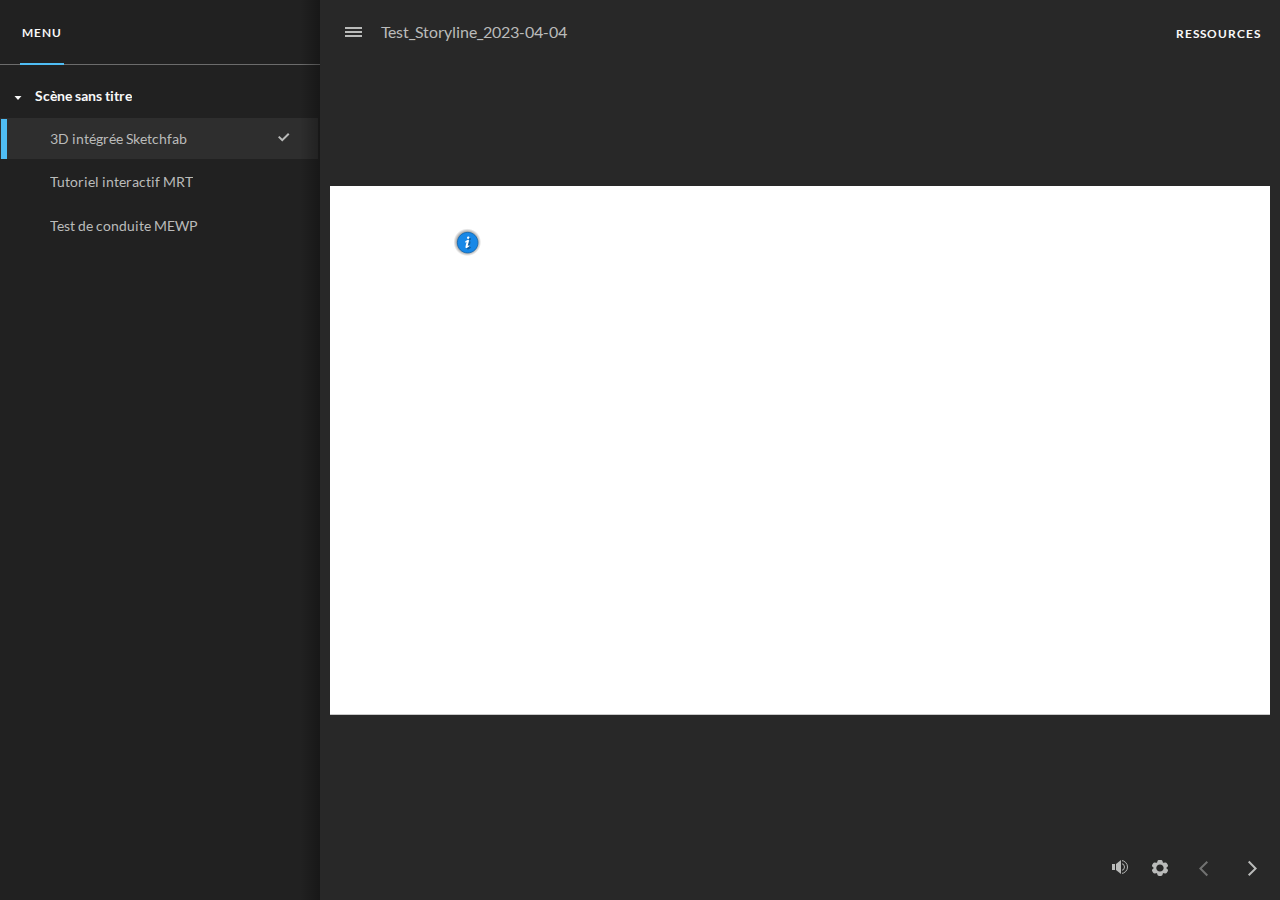
<file: index.html>
﻿<!doctype html>
<html lang="fr-FR">
<head>
  <meta charset="utf-8">
  <!-- Créé à l'aide de Storyline 360 - http://www.articulate.com  -->
  <!-- version: 3.73.30119.0 -->
  <title>Test_Storyline_2023-04-04</title>
  <meta http-equiv="x-ua-compatible" content="IE=edge"/>
  <meta name="viewport" content="width=device-width,initial-scale=1,user-scalable=no,shrink-to-fit=no,minimal-ui"/>
  <meta name="apple-mobile-web-app-capable" content="yes"/>
  <style>
    html, body { height: 100%; padding: 0; margin: 0 }
    #app { height: 100%; width: 100%; }
  </style>

  <script>
    window.DS = {};
    window.globals = {
      DATA_PATH_BASE: '',
      HAS_FRAME: true,
      HAS_SLIDE: true,

      lmsPresent: false,
      tinCanPresent: false,
      cmi5Present: false,
      aoSupport: false,
      scale: 'noscale',
      captureRc: false,
      browserSize: 'optimal',
      bgColor: '#282828',
      features: 'AccessibleVideo,ConnectionMessages,FullScreenToggle,InsertSvgPicture,LayerPresentAsDialog,MultipleQuizTracking,PlayerSpeedControl,StreamingVideo,UpdatedThemeEditor,UseAudioElement',
      themeName: 'unified',
      preloaderColor: '#FFFFFF',
      suppressAnalytics: false,
      productChannel: 'stable',
      publishSource: 'storyline',
      aid: 'aid|29357667-b933-4990-9c91-3ee390b9bc90',
      cid: 'b756033d-7ef5-4639-8465-c485811c43f1',
      playerVersion: '3.73.30119.0',
      publishTimestamp: '2023-04-05T05:02:55.4180419Z',
      maxIosVideoElements: 10,
      connectionSettings: { message: 'Vous%20%C3%AAtes%20hors%20ligne.%20Tentative%20de%20reconnexion...', useDarkTheme: false },

      
      parseParams: function(qs) {
        if (window.globals.parsedParams != null) {
          return window.globals.parsedParams;
        }
        qs = (qs || window.location.search.substr(1)).split('+').join(' ');
        var params = {},
            tokens,
            re = /[?&]?([^=]+)=([^&]*)/g;

        while (tokens = re.exec(qs)) {
          params[decodeURIComponent(tokens[1]).trim()] =
            decodeURIComponent(tokens[2]).trim();
        }
        window.globals.parsedParams = params;
        return params;
      }

    };
  </script>
  <script>
    var isIe11 = ('ActiveXObject' in window || window.MSBlobBuilder != null)
      && window.msCrypto != null && !window.ActiveXObject;
    if (isIe11) {
      window.globals.unsupportedBrowser = true;
      document.write(atob('[base64]'));
    }
  </script>
  
  <script>window.THREE = { };</script>
  
</head>
<body style="background: #282828" class="cs-HTML theme-unified">
  <!-- 360 -->
  <script>!function(){var e,i=/iPhone/i,o=/iPod/i,n=/iPad/i,t=/\biOS-universal(?:.+)Mac\b/i,r=/\bAndroid(?:.+)Mobile\b/i,a=/Android/i,d=/(?:SD4930UR|\bSilk(?:.+)Mobile\b)/i,p=/Silk/i,l=/Windows Phone/i,u=/\bWindows(?:.+)ARM\b/i,b=/BlackBerry/i,s=/BB10/i,c=/Opera Mini/i,f=/\b(CriOS|Chrome)(?:.+)Mobile/i,h=/Mobile(?:.+)Firefox\b/i,v=function(e){return void 0!==e&&"MacIntel"===e.platform&&"number"==typeof e.maxTouchPoints&&e.maxTouchPoints>1&&"undefined"==typeof MSStream};e=function(e){var m={userAgent:"",platform:"",maxTouchPoints:0};e||"undefined"==typeof navigator?"string"==typeof e?m.userAgent=e:e&&e.userAgent&&(m={userAgent:e.userAgent,platform:e.platform,maxTouchPoints:e.maxTouchPoints||0}):m={userAgent:navigator.userAgent,platform:navigator.platform,maxTouchPoints:navigator.maxTouchPoints||0};var g=m.userAgent,y=g.split("[FBAN");void 0!==y[1]&&(g=y[0]),void 0!==(y=g.split("Twitter"))[1]&&(g=y[0]);var A=function(e){return function(i){return i.test(e)}}(g),w={apple:{phone:A(i)&&!A(l),ipod:A(o),tablet:!A(i)&&(A(n)||v(m))&&!A(l),universal:A(t),device:(A(i)||A(o)||A(n)||A(t)||v(m))&&!A(l)},amazon:{phone:A(d),tablet:!A(d)&&A(p),device:A(d)||A(p)},android:{phone:!A(l)&&A(d)||!A(l)&&A(r),tablet:!A(l)&&!A(d)&&!A(r)&&(A(p)||A(a)),device:!A(l)&&(A(d)||A(p)||A(r)||A(a))||A(/\bokhttp\b/i)},windows:{phone:A(l),tablet:A(u),device:A(l)||A(u)},other:{blackberry:A(b),blackberry10:A(s),opera:A(c),firefox:A(h),chrome:A(f),device:A(b)||A(s)||A(c)||A(h)||A(f)},any:!1,phone:!1,tablet:!1};return w.any=w.apple.device||w.android.device||w.windows.device||w.other.device,w.phone=w.apple.phone||w.android.phone||w.windows.phone,w.tablet=w.apple.tablet||w.android.tablet||w.windows.tablet,w}(),"object"==typeof exports&&"undefined"!=typeof module?module.exports=e:"function"==typeof define&&define.amd?define((function(){return e})):this.isMobile=e}();
    window.isMobile.apple.tablet = window.isMobile.apple.tablet ||
      (navigator.platform === 'MacIntel' && navigator.maxTouchPoints > 1);
    window.isMobile.apple.device = window.isMobile.apple.device || window.isMobile.apple.tablet;
    window.isMobile.tablet = window.isMobile.tablet || window.isMobile.apple.tablet;
    window.isMobile.any = window.isMobile.any || window.isMobile.apple.tablet;
  </script>

  <div id="focus-sink" tabindex="-1"></div>

  <div id="preso"></div>
  <script>
    (function() {

      var classTypes = [ 'desktop', 'mobile', 'phone', 'tablet' ];

      var addDeviceClasses = function(prefix, testObj) {
        var curr, i;
        for (i = 0; i < classTypes.length; i++) {
          curr = classTypes[i];
          if (testObj[curr]) {
            document.body.classList.add(prefix + curr);
          }
        }
      };

      var params = window.globals.parseParams(),
          isDevicePreview = params.devicepreview === '1',
          isPhoneOverride = params.deviceType === 'phone' || (isDevicePreview && params.phone == '1'),
          isTabletOverride = (params.deviceType === 'tablet' || isDevicePreview) && !isPhoneOverride,
          isMobileOverride = isPhoneOverride || isTabletOverride;

      var deviceView = {
        desktop: !window.isMobile.any && !isMobileOverride,
        mobile: window.isMobile.any || isMobileOverride,
        phone: isPhoneOverride || (window.isMobile.phone && !isTabletOverride),
        tablet: isTabletOverride || window.isMobile.tablet
      };

      window.globals.deviceView = deviceView;
      window.isMobile.desktop = !window.isMobile.any;
      window.isMobile.mobile = window.isMobile.any;

      addDeviceClasses('view-', deviceView);

    })();
  </script>
  
  <script src='story_content/user.js' type=text/javascript></script>
  <div class="slide-loader"></div>

  <script>
    var doc = document, loader = doc.body.querySelector('.slide-loader'); [ 1, 2, 3 ].forEach(function(n) { var d = doc.createElement('div'); d.style.backgroundColor = window.globals.preloaderColor; d.classList.add('mobile-loader-dot'); d.classList.add('dot' + n); loader.appendChild(d); });
  </script>

  <div class="mobile-load-title-overlay" style="display: none">
    <div class="mobile-load-title">Test_Storyline_2023-04-04</div>
  </div>

  <div class="mobile-chrome-warning"></div>

  
<style>
  .warn-connection-dialog {
    display: none;
    background: transparent;
    pointer-events: none;
    position: fixed;
    left: 0;
    top: 0;
    width: 100%;
    height: 100%;
    z-index: 999;
  }

  .warn-connection-content {
    border-radius: 4px;
    background: white;
    border: 1px solid #E7E7E7;
    color: #333333;
    box-shadow: 0 2px 4px rgba(0, 0, 0, 0.25);
    transition: all 150ms ease-out;
    position: absolute;
    white-space: nowrap;
  }

  .view-phone.is-landscape .warn-connection-content {
    left: 23px;
    bottom: 23px;
  }

  .view-tablet.is-landscape .warn-connection-content {
    left: 50%;
    top: 20px;
    transform: translateX(-50%);
  }

  .is-portrait .warn-connection-content {
    transform: translate(-50%, calc(-100% - 15px));
  }

  .warn-connection-content p {
    display: inline-block;
    margin: 0 8px 0 0;
    line-height: 33px;
    font-size: 11px;
  }

  .warn-connection-content svg {
    position: relative;
    vertical-align: middle;
    margin: 0 2px 2px 8px;
  }

  .view-desktop .warn-connection-content {
    left: 1.5em;
    bottom: 1.5em;
  }

  .view-desktop .warn-connection-content p {
    font-size: 1.1em;
  }

  .is-offline .warn-connection-dialog {
    display: block;
  }

  .is-offline .cs-panel * {
    pointer-events: none !important;
  }

  .is-offline .cs-panel {
    pointer-events: all !important;
  }

  .is-offline #nav-controls * {
    pointer-events: none !important;
  }

  .is-offline #nav-controls {
    pointer-events: all !important;
  }
</style>

<div class="warn-connection-dialog">
  <div class="warn-connection-content">
    <svg width="17" height="15" viewBox="0 0 17 15" xmlns="http://www.w3.org/2000/svg">
      <path fill="#8F0000" stroke="white" d="M16.07,12.98 L15.88,12.23 L9.51,1.21 C8.97,0.26,7.6,0.26,7.06,1.21 L0.69,12.23 C0.15,13.16,0.81,14.36,1.91,14.36 H14.65 C15.47,14.36,16.05,13.7,16.07,12.98 Z"/>
      <path fill="white" stroke="white" d="M8.58,5.5 C8.35,5.28,8.5,5.35,8.21,5.32 C8.09,5.35,7.97,5.49,7.96,5.67 C7.97,5.79,7.98,5.92,7.98,6.04 L7.98,6.04 C7.99,6.17,8,6.31,8.01,6.43 L8.01,6.44 C8.03,6.92,8.06,7.41,8.09,7.9 L8.09,7.9 C8.12,8.39,8.14,8.88,8.17,9.37 C8.17,9.39,8.18,9.42,8.2,9.44 C8.23,9.46,8.25,9.47,8.28,9.47 C8.31,9.47,8.34,9.46,8.35,9.44 C8.37,9.43,8.38,9.4,8.39,9.35 L8.39,9.34 C8.39,9.24,8.4,9.15,8.4,9.05 L8.4,9.05 C8.41,8.96,8.41,8.86,8.42,8.75 C8.43,8.44,8.45,8.12,8.47,7.81 L8.47,7.81 C8.49,7.49,8.51,7.18,8.53,6.87 C8.55,6.46,8.56,6.05,8.59,5.64 L8.6,5.62 C8.6,5.57,8.59,5.53,8.58,5.5 L8.21,5.32 Z"/>
      <circle fill="white" stroke="white" cx="8.3" cy="11.35" r="0.3"/>
    </svg>
    <p>You are offline. Trying to reconnect...</p>
  </div>
</div>

<script>
  (function() {
    window.DS.connection = {
      warningShown: false,
      assets: {},
      loadingAssetGroup: false,
      retryDelay: 500
    };

    // @TODO this is POC code and can be cleaned up a bit more if we move forward
    // with the feature



    // The `window.globals.features` variable must be set in `webpack.dev.config` when testing locally - it is not enough
    // to have it in the data - but it must be set there as well.
    var useConnectionMessages = window.AbortController != null &&
      window.location.protocol != 'file:' &&
      window.globals.features.indexOf('ConnectionMessages') != -1;

    window.DS.connection.useConnectionMessages = useConnectionMessages

    var assetCount = 0;
    var checkLoadedId;
    var connectionSettings = window.globals.connectionSettings;

    if (useConnectionMessages && connectionSettings != null) {
      var contentEl = document.querySelector('.warn-connection-content');
      var messageEl = contentEl.querySelector('p')

      if (connectionSettings.useDarkTheme) {
        contentEl.style.borderColor = '#BABBBA';
        contentEl.style.backgroundColor = '#282828';
        contentEl.style.color = '#FFFFFF';
      }

      if (connectionSettings.message != null) {
        messageEl.textContent = window.decodeURIComponent(connectionSettings.message);
      }
    }

    function checkAssetsReady() {
      for (var i in DS.connection.assets) {
        if (!DS.connection.assets[i].success) {
          return false;
        }
      }
      return true;
    }

    function stopAssetGroup() {
      if (!useConnectionMessages) { return; }

      assetCount = 0;

      DS.connection.oldAssetGroup = DS.connection.assets;
      DS.connection.assets = {};
      DS.connection.loadingAssetGroup = false;
      clearInterval(checkLoadedId);
    }

    function startAssetGroup() {
      if (!useConnectionMessages) { return; }
      var ticks = 0;
      clearInterval(checkLoadedId);
      checkLoadedId = setInterval(function() {
        var loaded = 0;
        if (assetCount === 0 && loaded === 0) {
          clearInterval(checkLoadedId);
          return;
        }

        for (var i in DS.connection.assets) {
          if (DS.connection.assets[i].success) {
            loaded++;
          }
        }

        if (assetCount === loaded && checkAssetsReady()) {
          for (var i in DS.connection.assets) {
            if (DS.connection.assets[i].action) {
              DS.connection.assets[i].action();
            }
          }
          hideWarning();
          stopAssetGroup();
        }
      }, 100)
    }

    function requiredAsset(url, action, retry, type) {
      if (!useConnectionMessages) { return; }
      if (DS.connection.assets[url]) { return; }

      DS.connection.assets[url] = {
        success: false, action: action, retry: retry, type: type
      };
      assetCount = Object.keys(DS.connection.assets).length;
      if (!DS.connection.loadingAssetGroup) {
        startAssetGroup();
      }
      DS.connection.loadingAssetGroup = true;
    }

    function assetLoaded(url) {
      if (!useConnectionMessages) { return; }
      if (DS.connection.assets[url]) {
        DS.connection.assets[url].success = true;
      }
    }

    function assetFailed(url) {
      if (!useConnectionMessages) { return; }
      if (!DS.connection.assets[url]) {
        if (/\.js$/.test(url)) {
          setTimeout(function() {
            if (DS.connection.lastSlideLoaded != null) {
              DS.connection.lastSlideLoaded();
            }
          }, DS.connection.retryDelay);
        }
        return;
      }
      if (!DS.connection.warningShown) { showWarning(); }
      if (DS.connection.assets[url].retry) {
        setTimeout(function() {
          if (!DS.connection.assets[url].success) {
            DS.connection.assets[url].retry()
          }
        }, DS.connection.retryDelay);
      }
    }

    function hideWarning() {
      document.body.classList.remove('is-offline');
      DS.connection.warningShown = false;
    }
    DS.connection.hideWarning = hideWarning

    function showWarning(btn) {
      document.body.classList.add('is-offline')
      DS.connection.warningShown = true;
      updateWarningPosition();
    }

    function updateWarningPosition() {
      if (!DS.connection.warningShown) {
        return;
      }

      var isPortrait = document.body.classList.contains('is-portrait');
      var warningEl = document.querySelector('.warn-connection-content');

      if (isPortrait) {
        var slide = document.querySelector('.primary-slide');
        var slideRect = slide.getBoundingClientRect();

        warningEl.style.top = `${slideRect.top}px`
        warningEl.style.left = `${slideRect.left + slideRect.width / 2}px`
      } else {
        warningEl.style.top = null;
        warningEl.style.left = null;
      }

      window.requestAnimationFrame(updateWarningPosition);
    }

    // these will all be noops if the feature flag isn't set in
    // the data and `window.globals.features`
    DS.connection.requiredAsset = requiredAsset;
    DS.connection.assetLoaded = assetLoaded;
    DS.connection.assetFailed = assetFailed;
    DS.connection.stopAssetGroup = stopAssetGroup;
    DS.connection.startAssetGroup = startAssetGroup;
  })();
</script>


  <script>
    
    if (window.autoSpider && window.vInterfaceObject) {
      document.querySelector('.mobile-load-title-overlay').style.display = 'none';
    }
  </script>

  

  <link rel="stylesheet" href="html5/data/css/output.min.css" data-noprefix/>
</body>
<script src="html5/lib/scripts/bootstrapper.min.js"></script>
</html>
</file>
<file: html5/data/css/output.min.css>
@font-face {
  font-family: 'LatoBold Charset1_ BoldBCD203CF';
  src: url('[data-uri]');
  font-style: normal;
  font-weight: normal;
}
@font-face {
  font-family: 'Lato Charset1_ 6bcb05Wn06DBA131';
  src: url('[data-uri]');
  font-style: normal;
  font-weight: normal;
}
@font-face {
  font-family: 'Open SansBold CharsBold2E9900D5';
  src: url('[data-uri]');
  font-style: normal;
  font-weight: normal;
}
@font-face {
  font-family: 'Open SansBold CharsBoldE47A47C6';
  src: url('[data-uri]');
  font-style: normal;
  font-weight: normal;
}
.cs-HTML {
  background: rgba(40, 40, 40, 1);
}
.cs-pxabnsnfns00001100101 .cs-infopanel  {
  box-shadow: 0 1px 0 rgba(0, 0, 0, 0);
  background: rgba(255, 255, 255, 1);
}
.cs-pxabnsnfns00001100101 .cs-infopanel .cs-link {
  color: rgba(186, 187, 186, 1);
}
.cs-pxabnsnfns00001100101 .cs-infopanel .cs-link:hover {
  color: rgba(255, 255, 255, 1);
}
.cs-pxabnsnfns00001100101 .cs-infopanel .cs-name {
  color: rgba(68, 68, 68, 1);
}
.cs-pxabnsnfns00001100101 .cs-infopanel .cs-title {
  color: rgba(153, 153, 153, 1);
}
.cs-pxabnsnfns00001100101 .cs-infopanelpopup  {
  box-shadow: 0 1px 0 rgba(0, 0, 0, 0);
  background: rgba(0, 0, 0, 0);
}
.cs-pxabnsnfns00001100101 .cs-infopanelpopup .cs-link {
  color: rgba(255, 0, 0, 1);
}
.cs-pxabnsnfns00001100101 .cs-infopanelpopup .cs-link:hover {
  color: rgba(255, 255, 255, 1);
}
.cs-pxabnsnfns00001100101 .cs-infopanelpopup .cs-name {
  color: rgba(255, 255, 255, 1);
}
.cs-pxabnsnfns00001100101 .cs-infopanelpopup .cs-bio {
  color: rgba(186, 187, 186, 1);
}
.cs-pxabnsnfns00001100101 .cs-timer  {
  color: rgba(186, 187, 186, 1);
}
.cs-pxabnsnfns00001100101 .cs-duration stop:first-child {
  stop-color: rgba(60, 60, 60, 1);
}
.cs-pxabnsnfns00001100101 .cs-duration stop:last-child {
  stop-color: rgba(60, 60, 60, 1);
}
.cs-pxabnsnfns00001100101 .cs-elapsed stop:first-child {
  stop-color: rgba(254, 227, 71, 1);
}
.cs-pxabnsnfns00001100101 .cs-elapsed stop:last-child {
  stop-color: rgba(254, 227, 71, 1);
}
.cs-pxabnsnfns00001100101 .cs-timer .cs-pie .cs-innerstroke {
  stroke: rgba(199, 199, 199, 1);
}
.cs-pxabnsnfns00001100101 .cs-timer .cs-pie .cs-innerborder {
  stroke: rgba(255, 255, 255, 1);
}
.cs-pxabnsnfns00001100101 .cs-window  {
  box-shadow: 0 8px 5px rgba(0, 0, 0, 0.2);
  border-color: rgba(49, 99, 0, 0);
  background: rgba(33, 33, 33, 1);
  color: rgba(248, 248, 248, 1);
}
.cs-pxabnsnfns00001100101 .cs-window .cs-diva {
  border-color: rgba(78, 78, 78, 1);
}
.cs-pxabnsnfns00001100101 .cs-window .cs-divb {
  border-color: rgba(78, 78, 78, 0);
}
.cs-pxabnsnfns00001100101 .cs-editor .cs-editor-slide {
  color: rgba(226, 226, 226, 1);
}
.cs-pxabnsnfns00001100101 .cs-editor .cs-editor-html {
  color: rgba(186, 187, 186, 1);
}
.cs-pxabnsnfns00001100101 .cs-editor .cs-editor-button {
  text-shadow: 0 1px 0 rgba(0, 0, 0, 0);
  color: rgba(255, 255, 255, 1);
  border-color: rgba(211, 211, 211, 1);
  background: rgba(34, 34, 34, 1);
}
.cs-pxabnsnfns00001100101 .cs-editor .cs-editor-button:hover {
  background: rgba(68, 68, 68, 1);
}
.cs-pxabnsnfns00001100101 .cs-editor .cs-editor-button:active {
  background: rgba(68, 68, 68, 1);
}
.cs-pxabnsnfns00001100101 .cs-listitem  {
  color: rgba(186, 187, 186, 1);
  border-color: none;
  border: 1px solid transparent;
}
.cs-pxabnsnfns00001100101 .cs-listitem:hover {
  background: rgba(255, 255, 255, 0.06);
  border-color: rgba(108, 108, 108, 1) !important;
  border-width: 1px;
  border-radius: 2px;
  border-style: solid;
  box-sizing: border-box;
}
.cs-pxabnsnfns00001100101 .cs-listitem.hover {
  background: rgba(255, 255, 255, 0.06);
  border-color: rgba(108, 108, 108, 1) !important;
  border-width: 1px;
  border-radius: 2px;
  border-style: solid;
  box-sizing: border-box;
}
.cs-pxabnsnfns00001100101 .cs-glossary  {
  color: rgba(186, 187, 186, 1);
}
.cs-pxabnsnfns00001100101 .cs-glossary .cs-scrolling-panel {
  background: rgba(0, 0, 0, 0);
}
.cs-pxabnsnfns00001100101 .cs-glossary .cs-term.cs-selected .cs-choice-list-trigger {
  color: rgba(255, 255, 255, 1);
  background: rgba(255, 255, 255, 1);
}
.cs-pxabnsnfns00001100101 .cs-glossary .cs-term.cs-selected .cs-choice-list-trigger:focus {
  color: rgba(255, 255, 255, 1);
  background: rgba(255, 255, 255, 1);
}
.cs-pxabnsnfns00001100101 .cs-glossary .cs-term:hover .cs-choice-list-trigger {
  background: rgba(186, 187, 186, 1);
}
.cs-pxabnsnfns00001100101 .cs-glossary .cs-term.hover .cs-choice-list-trigger {
  background: rgba(186, 187, 186, 1);
}
.cs-pxabnsnfns00001100101 .cs-glossary .cs-term .cs-choice-list-trigger:focus {
  background: rgba(186, 187, 186, 1);
}
.cs-pxabnsnfns00001100101 .cs-glossary .cs-diva {
  border-color: rgba(0, 0, 0, 0);
}
.cs-pxabnsnfns00001100101 .cs-glossary .cs-divb {
  border-color: rgba(0, 0, 0, 0);
}
.cs-pxabnsnfns00001100101 .cs-glossary .cs-divc {
  border-color: rgba(0, 0, 0, 0);
}
.cs-pxabnsnfns00001100101 .cs-glossary .cs-heading {
  color: rgba(248, 248, 248, 1);
  font-weight: 700;
}
.note-content p span {
  color: rgba(186, 187, 186, 1);
  line-height: 1.4em;
  font-size: 103.769%;
}
.cs-pxabnsnfns00001100101 .cs-resource .cs-separator {
  border-color: rgba(0, 0, 0, 0);
}
.cs-pxabnsnfns00001100101 .cs-outline  {
  color: rgba(45, 45, 45, 1);
}
.cs-pxabnsnfns00001100101 .cs-outline .cs-diva {
  border-color: rgba(0, 0, 0, 0);
}
.cs-pxabnsnfns00001100101 .cs-outline .cs-divb {
  border-color: rgba(0, 0, 0, 0);
}
.cs-pxabnsnfns00001100101 .cs-outline .cs-divc {
  border-color: rgba(0, 0, 0, 0);
}
.cs-pxabnsnfns00001100101 .cs-outline .cs-search-filter:hover {
  color: rgba(0, 0, 0, 0);
}
.cs-pxabnsnfns00001100101 .cs-outline .cs-search-filter.hover {
  color: rgba(0, 0, 0, 0);
}
.cs-pxabnsnfns00001100101 .cs-transcript  {
  color: rgba(255, 255, 255, 1);
}
.cs-pxabnsnfns00001100101 .cs-transcript .cs-div {
  border-color: rgba(0, 0, 0, 0);
}
.cs-pxabnsnfns00001100101 .cs-tabs:not(.topmenu-item) {
  color: rgba(248, 248, 248, 1);
}
.cs-pxabnsnfns00001100101 .cs-tabs .cs-inner-button:not(.topmenu-item) {
  text-shadow: 0 1px 0 rgba(0, 0, 0, 0);
}
.cs-pxabnsnfns00001100101 .cs-tabs:hover:not(.topmenu-item) {
  color: rgba(248, 248, 248, 1);
}
.cs-pxabnsnfns00001100101 .cs-tabs.cs-selected {
  background: rgba(0, 0, 0, 0);
  color: rgba(248, 248, 248, 1);
}
.cs-pxabnsnfns00001100101 .cs-seekcontrol  {
  background: rgba(0, 0, 0, 0);
  border-color: rgba(0, 0, 0, 0);
}
.cs-pxabnsnfns00001100101 .cs-seekcontrol .cs-button:hover .cs-icon {
  fill: rgba(255, 255, 255, 1);
}
.cs-pxabnsnfns00001100101 .cs-seekcontrol .cs-button.hover .cs-icon {
  fill: rgba(255, 255, 255, 1);
}
.cs-pxabnsnfns00001100101 .cs-seekcontrol .cs-button .cs-icon-shadow {
  fill: rgba(0, 0, 0, 0);
}
.cs-pxabnsnfns00001100101 .cs-seekcontrol .cs-button .cs-icon {
  fill: rgba(180, 180, 180, 1);
}
.cs-pxabnsnfns00001100101 .cs-seekcontrol .cs-seek .cs-fill {
  background: rgba(255, 255, 255, 0.6);
}
.cs-pxabnsnfns00001100101 .cs-seekcontrol .cs-seek {
  background: rgba(108, 108, 108, 1);
  border-color: rgba(0, 0, 0, 0);
}
.cs-pxabnsnfns00001100101 .cs-searchinput .cs-input {
  color: rgba(186, 187, 186, 1);
  border-color: rgba(0, 0, 0, 0);
  background: rgba(255, 255, 255, 0.06);
}
.cs-pxabnsnfns00001100101 .cs-searchinput .cs-input:focus {
  color: rgba(248, 248, 248, 1);
  background: rgba(41, 41, 41, 1);
}
.cs-pxabnsnfns00001100101 .cs-searchinput .cs-input:hover {
  box-shadow: inset 0 0 1px 0 rgba(69, 126, 19, 0);
}
.cs-pxabnsnfns00001100101 .cs-searchinput .cs-input.hover {
  box-shadow: inset 0 0 1px 0 rgba(69, 126, 19, 0);
}
.cs-pxabnsnfns00001100101 .cs-searchinput .cs-button .cs-icon {
  fill: rgba(186, 187, 186, 1);
}
.cs-pxabnsnfns00001100101 .cs-searchinput .cs-button:hover {
  fill: rgba(63, 133, 0, 1);
}
.cs-pxabnsnfns00001100101 .cs-searchinput .cs-button.hover {
  fill: rgba(63, 133, 0, 1);
}
.cs-pxabnsnfns00001100101 .cs-menu  {
  box-shadow: 0 1px 0 rgba(0, 0, 0, 0);
  background: rgba(33, 33, 33, 1);
}
.cs-pxabnsnfns00001100101 .cs-topmenu-item.active .cs-tab {
  background: rgba(33, 33, 33, 1);
}
.cs-pxabnsnfns00001100101 .cs-logo  {
  box-shadow: 0 1px 0 rgba(37, 75, 0, 1);
  background: rgba(255, 255, 255, 0);
}
.cs-pxabnsnfns00001100101 .cs-checkbox  {
  color: rgba(255, 255, 255, 1);
}
.cs-pxabnsnfns00001100101 .cs-checkbox:hover {
  border-color: rgba(175, 221, 130, 1);
}
.cs-pxabnsnfns00001100101 .cs-checkbox.hover {
  border-color: rgba(175, 221, 130, 1);
}
.cs-pxabnsnfns00001100101 .cs-checkbox .cs-box {
  color: rgba(255, 255, 255, 1);
  border-color: rgba(42, 83, 0, 1);
}
.cs-pxabnsnfns00001100101 .cs-checkbox .cs-box:checked::after {
  color: rgba(43, 196, 0, 1);
}
.cs-pxabnsnfns00001100101 .cs-button  {
  text-shadow: 0 1px 0 rgba(0, 0, 0, 0);
  color: rgba(186, 187, 186, 1);
  border-color: rgba(0, 0, 0, 0);
  background: rgba(0, 0, 0, 0);
  box-shadow: 0 1px 0 rgba(0, 0, 0, 0);
}
.cs-pxabnsnfns00001100101 .cs-button .cs-icon {
  fill: rgba(186, 187, 186, 1);
}
.cs-pxabnsnfns00001100101 .cs-button .cs-icon-shadow {
  fill: rgba(0, 0, 0, 0);
}
.cs-pxabnsnfns00001100101 .cs-button:hover {
  background: rgba(248, 248, 248, 1);
}
.cs-pxabnsnfns00001100101 .cs-button.hover {
  background: rgba(248, 248, 248, 1);
}
.cs-pxabnsnfns00001100101 .cs-button:active {
  background: rgba(0, 0, 0, 0);
}
.cs-pxabnsnfns00001100101 .cs-button.cs-disabled:hover {
  background: rgba(0, 0, 0, 0);
}
.cs-pxabnsnfns00001100101 .cs-button.cs-disabled.hover {
  background: rgba(0, 0, 0, 0);
}
.cs-pxabnsnfns00001100101 .cs-button.cs-disabled:active {
  background: rgba(0, 0, 0, 0);
}
.cs-pxabnsnfns00001100101 .cs-button.cs-volume:hover {
  background: rgba(0, 0, 0, 0);
}
.cs-pxabnsnfns00001100101 .cs-button.cs-volume.hover {
  background: rgba(0, 0, 0, 0);
}
.cs-pxabnsnfns00001100101 .cs-button.cs-volume:active {
  background: rgba(0, 0, 0, 0);
}
.cs-pxabnsnfns00001100101.cs-base  {
  color: rgba(186, 187, 186, 1);
  border-color: rgba(40, 40, 40, 1);
  background: rgba(40, 40, 40, 1);
}
.cs-pxabnsnfns00001100101.cs-base .cs-separator .cs-diva {
  background: rgba(69, 69, 69, 1);
}
.cs-pxabnsnfns00001100101.cs-base .cs-separator .cs-divb {
  background: rgba(0, 0, 0, 0);
}
.cs-pxabnsnfns00001100101.cs-base .cs-topmenu-item.active .cs-tab {
  border-color: rgba(69, 69, 69, 1);
}
.cs-pxabnsnfns00001100101.cs-base .cs-topmenu-item.active .cs-panel {
  border-color: rgba(69, 69, 69, 1);
}
.cs-pxabnsnfns00001100101.cs-base .cs-left {
  background: rgba(33, 33, 33, 1);
}
.cs-pxabnsnfns00001100101.cs-base .cs-area-primary .cs-slide-container {
  background: rgba(40, 40, 40, 1);
}
.cs-pxabnsnfns00001100101.cs-base.cs-custom-theme .cs-brandhighlight-bg {
  background: rgba(79, 189, 244, 1) !important;
}
.cs-pxabnsnfns00001100101.cs-base.cs-custom-theme .cs-brandhighlight-secondary-bg {
  background: rgba(255, 255, 255, 1) !important;
}
.cs-pxabnsnfns00001100101.cs-base.cs-custom-theme .cs-brandhighlight-border {
  border-color: rgba(79, 189, 244, 1) !important;
}
.cs-pxabnsnfns00001100101.cs-base.cs-custom-theme .cs-brandhighlight-text {
  color: rgba(79, 189, 244, 1) !important;
}
.cs-pxabnsnfns00001100101.cs-base.cs-custom-theme .cs-brandhighlight-fill {
  fill: rgba(79, 189, 244, 1) !important;
}
.cs-pxabnsnfns00001100101.cs-base.cs-custom-theme .cs-listitem.cs-selected {
  background-color: rgba(255, 255, 255, 0.06) !important;
}
.cs-pxabnsnfns00001100101 .cs-volume::-moz-range-thumb {
  border-color: rgba(43, 85, 0, 1);
  box-shadow: inset 0 0 1px 0 rgba(43, 85, 0, 1);
  background: rgba(255, 255, 255, 1);
}
.cs-pxabnsnfns00001100101 .cs-volume::-ms-thumb {
  border-color: rgba(43, 85, 0, 1);
  box-shadow: inset 0 0 1px 0 rgba(43, 85, 0, 1);
  background: rgba(255, 255, 255, 1);
}
.cs-pxabnsnfns00001100101 .cs-volume::-webkit-slider-thumb {
  border-color: rgba(43, 85, 0, 1);
  box-shadow: inset 0 0 1px 0 rgba(43, 85, 0, 1);
  background: rgba(255, 255, 255, 1);
}
.cs-pxabnsnfns00001100101 .cs-volume::-moz-range-track {
  border-color: rgba(66, 140, 1, 1);
  background: rgba(108, 108, 108, 1);
}
.cs-pxabnsnfns00001100101 .cs-volume::-ms-track {
  border-color: rgba(66, 140, 1, 1);
  background: rgba(108, 108, 108, 1);
}
.cs-pxabnsnfns00001100101 .cs-volume::-webkit-slider-runnable-track {
  border-color: rgba(66, 140, 1, 1);
  background: rgba(108, 108, 108, 1);
}
body.show-focus .tab-focus-box {
  box-shadow: 0 0 0 1px rgba(255, 255, 0, 1), 0 0 0 3px rgba(0, 32, 96, 1), 0 0 5px 5px rgba(255, 255, 0, 1);
  border-color: transparent;
  outline: 2px transparent solid;
}
.skipnav {
  box-shadow: 0 0 0 1px rgba(255, 255, 0, 1), 0 0 0 3px rgba(0, 32, 96, 1), 0 0 5px 5px rgba(255, 255, 0, 1);
  border-color: transparent;
  outline: 2px transparent solid;
}
.cs-pxabnsnfns00001100101 .cs-listitem:hover {
  color: none;
}
.cs-pxabnsnfns00001100101 .cs-listitem.hover {
  color: none;
}
.cs-pxabnsnfns00001100101 .cs-listitem.cs-viewed {
  color: #BABBBA;
}
.cs-pxabnsnfns00001100101 .cs-listitem {
  color: #BABBBA;
}
.cs-pxabnsnfns00001100101 .cs-listitem:hover .cs-icon-carrot * {
  fill: none;
}
.cs-pxabnsnfns00001100101 .cs-listitem.hover .cs-icon-carrot * {
  fill: none;
}
.cs-pxabnsnfns00001100101 .cs-listitem .cs-icon-carrot {
  color: none;
  top: calc(3px);
}
.cs-pxabnsnfns00001100101 .cs-listitem .cs-icon-carrot .cs-shadow {
  color: #F8F8F8;
}
.cs-pxabnsnfns00001100101 .item-collapsible .is-scene {
  color: #F8F8F8 !important;
  font-weight: 700;
}
.cs-pxabnsnfns00001100101 .is-scene .cs-icon-carrot * {
  color: #F8F8F8 !important;
  font-weight: 700;
}
.cs-pxabnsnfns00001100101 .is-scene:not(.outline-links-collapse) > a {
  color: #F8F8F8;
}
.cs-pxabnsnfns00001100101 .is-scene:not(.outline-links-collapse) .cs-icon-carrot * {
  fill: none !important;
  color: #F8F8F8 !important;
}
.cs-pxabnsnfns00001100101 .tabs, .cs-pxabnsnfns00001100101 .cs-logo {
  border-bottom: 1px solid rgba(108, 108, 108, 1);
}
.cs-pxabnsnfns00001100101 .area-secondary-wrapper:after {
  background-image: url('[data-uri]');
  background-size: 100%;
}
.cs-pxabnsnfns00001100101 .panel-footer {
  background: #212121;
}
.cs-pxabnsnfns00001100101 #outline-search {
  background: rgba(255, 255, 255, 0.06);
  border-color: rgba(108, 108, 108, 1);
  border-width: 1px;
  border-style: solid;
}
.cs-pxabnsnfns00001100101 .topmenu-panel #outline-search {
  background: #545454;
}
.cs-pxabnsnfns00001100101 .search-icon circle, .cs-pxabnsnfns00001100101 .search-icon path {
  stroke: #BABBBA;
}
.cs-pxabnsnfns00001100101 #outline-search input[type   =search] {
  color: #F8F8F8;
}
.cs-pxabnsnfns00001100101 #outline-search ::-webkit-input-placeholder {
  color: #BABBBA !important;
}
.cs-pxabnsnfns00001100101 #outline-search :-ms-input-placeholder {
  color: #BABBBA !important;
}
.cs-pxabnsnfns00001100101 #outline-search ::-moz-placeholder {
  color: #BABBBA !important;
  opacity: 1;
}
.cs-pxabnsnfns00001100101 .cs-topmenu-item.active, body:not(.is-touchable-tablet) .cs-pxabnsnfns00001100101 .cs-topmenu-item:hover {
  color: #F8F8F8;
}
.cs-pxabnsnfns00001100101 .cs-topmenu-item.button-tapped {
  color: #F8F8F8;
}
.cs-pxabnsnfns00001100101 .cs-topmenu-item.active .cs-tab, .cs-pxabnsnfns00001100101 .cs-topmenu-item .cs-tab {
  background: transparent !important;
  border: none !important;
}
.cs-pxabnsnfns00001100101 .top-tabs-drop-icon div {
  background: #BABBBA;
}
.cs-pxabnsnfns00001100101 .cs-panel.topmenu-panel .panel-content, .cs-pxabnsnfns00001100101 .top-tabs-drop {
  background: #212121;
}
.cs-pxabnsnfns00001100101 .cs-topmenu-item.active .cs-panel {
  background: #212121;
}
.cs-pxabnsnfns00001100101 .cs-menu.topmenu-panel, .cs-pxabnsnfns00001100101 .top-tabs-drop {
  border: 1px solid rgba(69, 69, 69, 1) !important;
  border-radius: 3px;
}
.cs-pxabnsnfns00001100101 .resources .resources-list a:hover {
  background: rgba(255, 255, 255, 0.06);
}
body:not(.is-touchable-tablet) .cs-pxabnsnfns00001100101 .resources .resources-list a:hover {
  background: rgba(255, 255, 255, 0.06);
}
.cs-pxabnsnfns00001100101 .resources .resources-list a.hover {
  background: rgba(255, 255, 255, 0.06);
}
body:not(.is-touchable-tablet) .cs-pxabnsnfns00001100101 .resources .resources-list a.hover {
  background: rgba(255, 255, 255, 0.06);
}
.cs-pxabnsnfns00001100101 .resources .resources-list a.button-tapped {
  background: rgba(255, 255, 255, 0.06);
}
.cs-pxabnsnfns00001100101 .cs-icon path, .cs-pxabnsnfns00001100101 .cs-icon rect, .cs-pxabnsnfns00001100101 .cs-icon polygon, .cs-pxabnsnfns00001100101 .menu-icon-wrapper.menu-icon-wrapper-hover path {
  fill: #BABBBA;
}
.cs-pxabnsnfns00001100101 .cs-icon .icon-stroke-only {
  fill: none !important;
  stroke: #BABBBA !important;
}
body:not(.is-touchable-tablet) .cs-pxabnsnfns00001100101 .cs-button:hover .cs-icon path, body:not(.is-touchable-tablet) .cs-pxabnsnfns00001100101 .cs-button:hover .cs-icon rect, body:not(.is-touchable-tablet) .cs-pxabnsnfns00001100101 .cs-button:hover .cs-icon polygon {
  fill: #F8F8F8;
}
body:not(.is-touchable-tablet) .cs-pxabnsnfns00001100101 .cs-tabs:hover .search-icon circle, body:not(.is-touchable-tablet) .cs-pxabnsnfns00001100101 .cs-tabs:hover .search-icon path {
  stroke: #F8F8F8;
}
.cs-pxabnsnfns00001100101 .cs-button.button-tapped .cs-icon path, .cs-pxabnsnfns00001100101 .cs-button.button-tapped .cs-icon rect, .cs-pxabnsnfns00001100101 .cs-button.button-tapped .cs-icon polygon {
  fill: #F8F8F8;
}
body:not(.is-touchable-tablet) .cs-pxabnsnfns00001100101 .cs-button:hover .cs-icon .icon-stroke-only {
  fill: none !important;
  stroke: #F8F8F8 !important;
}
.cs-pxabnsnfns00001100101 .cs-button:button-tapped .cs-icon .icon-stroke-only {
  fill: none !important;
  stroke: #F8F8F8 !important;
}
.cs-pxabnsnfns00001100101 .menu-icon-wrapper.menu-icon-wrapper-hover svg path {
  fill: #F8F8F8;
}
.floating-sidebar:not(.sidebar-closed) .cs-pxabnsnfns00001100101 #hamburger .menu-icon-wrapper svg path {
  fill: #BABBBA;
}
.floating-sidebar:not(.sidebar-closed) .cs-pxabnsnfns00001100101 #hamburger .menu-icon-wrapper.menu-icon-wrapper-hover svg path {
  fill: #F8F8F8;
}
.cs-pxabnsnfns00001100101 .volume .btn:before {
  background-image: url('[data-uri]');
}
.cs-pxabnsnfns00001100101 .volume-track {
  background: #6C6C6C;
}
.cs-pxabnsnfns00001100101 .volume-icon circle {
  stroke: #BABBBA;
}
.cs-pxabnsnfns00001100101 .cs-settings > .settings-panel {
  background: #212121;
  border: 1px solid rgba(69, 69, 69, 1) !important;
  border-radius: 3px;
}
.cs-pxabnsnfns00001100101 .cs-settings > .panel-down-arrow {
  fill: #212121;
}
.cs-pxabnsnfns00001100101 .switch-toggle .border {
  stroke: #7C7C7C;
}
.cs-pxabnsnfns00001100101 .switch-toggle .thumb-off .thumb {
  fill: #A2A2A2;
}
.cs-pxabnsnfns00001100101 .switch-toggle .thumb-on .track {
  fill: rgba(79, 189, 244, 1);
}
.cs-pxabnsnfns00001100101 .switch-toggle .thumb-off .track {
  fill: rgba(255, 255, 255, 0.1);
}
.cs-pxabnsnfns00001100101 .switch-label {
  color: #BABBBA;
}
.cs-pxabnsnfns00001100101 .cs-panel .scrollarea-btn:after {
  background: rgba(179, 180, 179, 0.75);
}
.scrollarea-scrollbar:hover .scrollarea-btn:after, .scrollarea-scrollbar.highlight-scrollbar .scrollarea-btn:after {
  background: rgba(179, 180, 179, 0.75);
}
.floating-sidebar .sidebar-overlay {
  background: rgba(0, 0, 0, 0.85);
}
.cs-pxabnsnfns00001100101 .overlay-message {
  background: rgba(0, 0, 0, 0.85);
}
.cs-pxabnsnfns00001100101 .top-ui-bg, .cs-pxabnsnfns00001100101 .bottom-ui-bg, .cs-pxabnsnfns00001100101 .right-ui-bg, .cs-pxabnsnfns00001100101 .left-ui-bg {
  background: rgba(40, 40, 40, 0.8);
}
.cs-pxabnsnfns00001100101 .circle-progress-bg {
  fill: #282828;
}
.cs-pxabnsnfns00001100101 .circle-progress-well {
  fill: #6C6C6C;
}
.cs-pxabnsnfns00001100101 .circle-progress-pie {
  stroke: #6C6C6C;
}
.cs-pxabnsnfns00001100101 .lightbox .option-pane {
  background: rgba(40, 40, 40, 0.8);
}
.cs-pxabnsnfns00001100101 .lightbox .option-pane:before {
  background: #282828;
}
.cs-pxabnsnfns00001100101 .message-window {
  background: #212121;
  border: 1px solid rgba(255, 255, 255, 1) !important;
  border-radius: 3px;
}
.cs-pxabnsnfns00001100101 .message-window-header p, .cs-pxabnsnfns00001100101 .message-window-text {
  color: #F8F8F8;
}
.cs-pxabnsnfns00001100101 .message-window-header p {
  border-bottom: 1px solid rgba(255, 255, 255, 1);
}
.cs-pxabnsnfns00001100101 .message-window button.slide-object-button {
  border: 1px solid rgba(255, 255, 255, 1) !important;
}
.cs-pxabnsnfns00001100101 .message-window button.slide-object-button:hover {
  background: rgba(255, 255, 255, 0.06) !important;
}
.message-window .slide-object-button tspan, .message-window .slide-object-button-text tspan {
  fill: #F8F8F8 !important;
}
body:not(.is-touchable-tablet) .cs-pxabnsnfns00001100101 .cs-button:hover .text {
  color: #F8F8F8;
}
.cs-pxabnsnfns00001100101 .cs-button.button-tapped .text {
  color: #F8F8F8;
}
.cs-pxabnsnfns00001100101.cs-base {
  background: #282828;
}
.cs-pxabnsnfns00001100101 .cs-menu {
  background: transparent;
}
.cs-pxabnsnfns00001100101 .progress-bar .progress-bar-fill:after {
  background: #FFFFFF !important;
}
.cs-pxabnsnfns00001100101 .volume-dot {
  background: #FFFFFF !important;
}
.fn-npnxnanbsnfns00001100101 {
  font-family: 'Lato22AB4CAF';
  -webkit-font-variant-ligatures: no-common-ligatures;
  font-variant-ligatures: no-common-ligatures;
}
.fn-pxabnsnfns00001100101 {
  font-family: 'Lato22AB4CAF';
  -webkit-font-variant-ligatures: no-common-ligatures;
  font-variant-ligatures: no-common-ligatures;
}
.fn-npxnabnsnfns00001100101 {
  font-family: 'Lato22AB4CAF';
  -webkit-font-variant-ligatures: no-common-ligatures;
  font-variant-ligatures: no-common-ligatures;
}
.fn-npnxnanbnsnfns00001100101 {
  font-family: 'Lato22AB4CAF';
  -webkit-font-variant-ligatures: no-common-ligatures;
  font-variant-ligatures: no-common-ligatures;
}
.fn-pxabnsnfns00001100100 {
  font-family: 'Lato22AB4CAF';
  -webkit-font-variant-ligatures: no-common-ligatures;
  font-variant-ligatures: no-common-ligatures;
}
@font-face {
  font-family: 'Lato22AB4CAF';
  src: url('[data-uri]');
  font-style: normal;
  font-weight: bold;
}
@font-face {
  font-family: 'Lato22AB4CAF';
  src: url('[data-uri]');
  font-style: normal;
  font-weight: normal;
}
.cs-InvalidPromptSlide .cs-61nq39ebedp-InvalidPromptSlide-btn0 {
  color: rgba(255, 255, 255, 1);
  border-color: rgba(211, 211, 211, 1);
  background: rgba(34, 34, 34, 1);
  text-shadow: 0 1px 0 rgba(0, 0, 0, 0);
}
.cs-InvalidPromptSlide .cs-61nq39ebedp-InvalidPromptSlide-btn0 .cs-html {
  color: rgba(186, 187, 186, 1);
}
.cs-InvalidPromptSlide .cs-61nq39ebedp-InvalidPromptSlide-btn0 .cs-slide {
  border-color: rgba(226, 226, 226, 1);
}
.cs-InvalidPromptSlide .cs-61nq39ebedp-InvalidPromptSlide-btn0:hover {
  background: rgba(68, 68, 68, 1);
}
.cs-InvalidPromptSlide .cs-61nq39ebedp-InvalidPromptSlide-btn0:active {
  background: rgba(68, 68, 68, 1);
}
.cs-PrintPromptSlide .cs-61nq39ebedp-PrintPromptSlide-btn0 {
  color: rgba(255, 255, 255, 1);
  border-color: rgba(211, 211, 211, 1);
  background: rgba(34, 34, 34, 1);
  text-shadow: 0 1px 0 rgba(0, 0, 0, 0);
}
.cs-PrintPromptSlide .cs-61nq39ebedp-PrintPromptSlide-btn0 .cs-html {
  color: rgba(186, 187, 186, 1);
}
.cs-PrintPromptSlide .cs-61nq39ebedp-PrintPromptSlide-btn0 .cs-slide {
  border-color: rgba(226, 226, 226, 1);
}
.cs-PrintPromptSlide .cs-61nq39ebedp-PrintPromptSlide-btn0:hover {
  background: rgba(68, 68, 68, 1);
}
.cs-PrintPromptSlide .cs-61nq39ebedp-PrintPromptSlide-btn0:active {
  background: rgba(68, 68, 68, 1);
}
.cs-ScrollPromptSlide .cs-61nq39ebedp-ScrollPromptSlide-btn0 {
  color: rgba(255, 255, 255, 1);
  border-color: rgba(211, 211, 211, 1);
  background: rgba(34, 34, 34, 1);
  text-shadow: 0 1px 0 rgba(0, 0, 0, 0);
}
.cs-ScrollPromptSlide .cs-61nq39ebedp-ScrollPromptSlide-btn0 .cs-html {
  color: rgba(186, 187, 186, 1);
}
.cs-ScrollPromptSlide .cs-61nq39ebedp-ScrollPromptSlide-btn0 .cs-slide {
  border-color: rgba(226, 226, 226, 1);
}
.cs-ScrollPromptSlide .cs-61nq39ebedp-ScrollPromptSlide-btn0:hover {
  background: rgba(68, 68, 68, 1);
}
.cs-ScrollPromptSlide .cs-61nq39ebedp-ScrollPromptSlide-btn0:active {
  background: rgba(68, 68, 68, 1);
}
.cs-ResumePromptSlide .cs-61nq39ebedp-ResumePromptSlide-btn0 {
  color: rgba(255, 255, 255, 1);
  border-color: rgba(211, 211, 211, 1);
  background: rgba(34, 34, 34, 1);
  text-shadow: 0 1px 0 rgba(0, 0, 0, 0);
}
.cs-ResumePromptSlide .cs-61nq39ebedp-ResumePromptSlide-btn0 .cs-html {
  color: rgba(186, 187, 186, 1);
}
.cs-ResumePromptSlide .cs-61nq39ebedp-ResumePromptSlide-btn0 .cs-slide {
  border-color: rgba(226, 226, 226, 1);
}
.cs-ResumePromptSlide .cs-61nq39ebedp-ResumePromptSlide-btn0:hover {
  background: rgba(68, 68, 68, 1);
}
.cs-ResumePromptSlide .cs-61nq39ebedp-ResumePromptSlide-btn0:active {
  background: rgba(68, 68, 68, 1);
}
.cs-ResumePromptSlide .cs-61nq39ebedp-ResumePromptSlide-btn1 {
  color: rgba(255, 255, 255, 1);
  border-color: rgba(211, 211, 211, 1);
  background: rgba(34, 34, 34, 1);
  text-shadow: 0 1px 0 rgba(0, 0, 0, 0);
}
.cs-ResumePromptSlide .cs-61nq39ebedp-ResumePromptSlide-btn1 .cs-html {
  color: rgba(186, 187, 186, 1);
}
.cs-ResumePromptSlide .cs-61nq39ebedp-ResumePromptSlide-btn1 .cs-slide {
  border-color: rgba(226, 226, 226, 1);
}
.cs-ResumePromptSlide .cs-61nq39ebedp-ResumePromptSlide-btn1:hover {
  background: rgba(68, 68, 68, 1);
}
.cs-ResumePromptSlide .cs-61nq39ebedp-ResumePromptSlide-btn1:active {
  background: rgba(68, 68, 68, 1);
}
.cs-ExternalInterfaceErrorSlide .cs-buttonOK {
  color: rgba(255, 255, 255, 1);
  border-color: rgba(211, 211, 211, 1);
  background: rgba(34, 34, 34, 1);
  text-shadow: 0 1px 0 rgba(0, 0, 0, 0);
}
.cs-ExternalInterfaceErrorSlide .cs-buttonOK .cs-html {
  color: rgba(186, 187, 186, 1);
}
.cs-ExternalInterfaceErrorSlide .cs-buttonOK .cs-slide {
  border-color: rgba(226, 226, 226, 1);
}
.cs-ExternalInterfaceErrorSlide .cs-buttonOK:hover {
  background: rgba(68, 68, 68, 1);
}
.cs-ExternalInterfaceErrorSlide .cs-buttonOK:active {
  background: rgba(68, 68, 68, 1);
}
</file>
